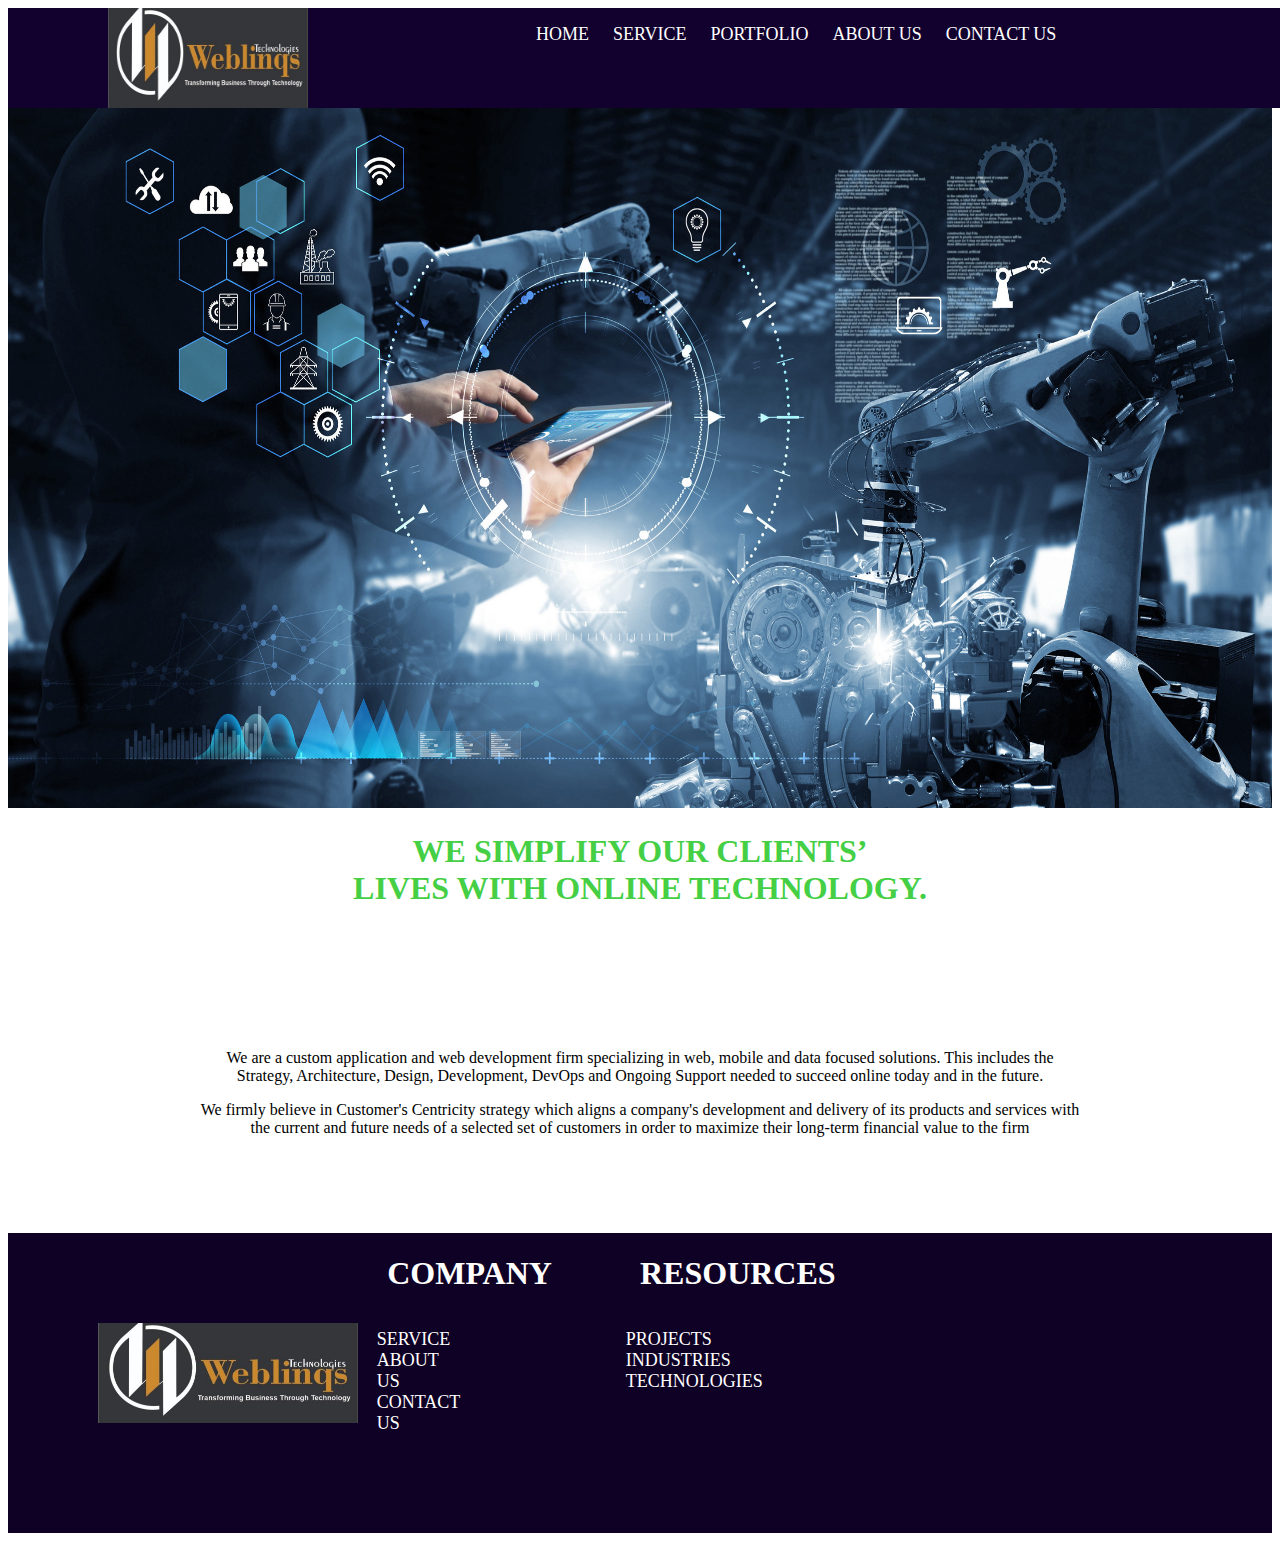
<file: weblinqs/about.html>
<!DOCTYPE html>
<html lang="en">
<head>
    <meta charset="UTF-8">
    <meta http-equiv="X-UA-Compatible" content="IE=edge">
    <meta name="viewport" content="width=device-width, initial-scale=1.0">
    <title>About us</title>
</head>
<body>
    <link rel="stylesheet" href="about.css">
    <nav>
        <div class="logo">
    <img class="img" src="w logo.jpeg" alt="">
        </div>
        <div class="uldiv">
        <ul>
            <li>
                <a href="index.html">home</a>
                <a href="service.html">service</a>
                <!-- <a href="#">technologies</a> -->
                <!-- <a href="#">industries</a> -->
                <a href="#">portfolio</a>
                <a href="about.html">about us</a>
                <a href="contact.html">contact us</a>
            </li>
        </ul>
    </div>
       </nav>
       <div class="slider">
        <img class="simg" src="abt.jpeg" alt="">
              </div>   
<div class="text">
<div class="dh1">
    <h1>
        WE SIMPLIFY OUR CLIENTS’<br> LIVES WITH ONLINE TECHNOLOGY.
    </h1>
</div>
<div class="p">
     <p class="p1">
        We are a custom application and web development firm specializing in web, mobile and data focused solutions. This includes the <br> Strategy, Architecture, Design, Development, DevOps and Ongoing Support needed to succeed online today and in the future.
     </p>
     <p class="p2">
        We firmly believe in Customer's Centricity strategy which aligns a company's development and delivery of its products and services with <br> the current and future needs of a selected set of customers in order to maximize their long-term financial value to the firm
     </p>
</div>

</div>

<!-- <div class="mv">
     <img class="mvpic" src="mvv.jpeg" alt="">
<div class="div1">
<h1 class="m">
    Mission
</h1>
<p>
    We have assisted hundreds of businesses in automating their operational <br> procedures and overcoming the particular difficulties they faced.
</p>
</div>



</div> -->



<div class="footer">
    <div class="left">
    <img class="fimg" src="w logo.jpeg" alt="">
    </div>
    <div class="mid">
    <h1 class="midh1">
        company
    </h1>
    <ul>
        <li class="midl2">
            <a href="#">service</a>
            <a href="#">about us</a>
            <a href="#">contact us</a>
        </li>
    </ul>
    </div>
    <div class="mid">
        <h1 class="midh1">
            Resources
        </h1>
        <ul>
            <li class="midl">
                <a href="#">projects</a>
                <a href="#">industries</a>
                <a href="#">technologies</a>
            </li>
        </ul>
        </div>
       </div>





</body>
</html>
</file>
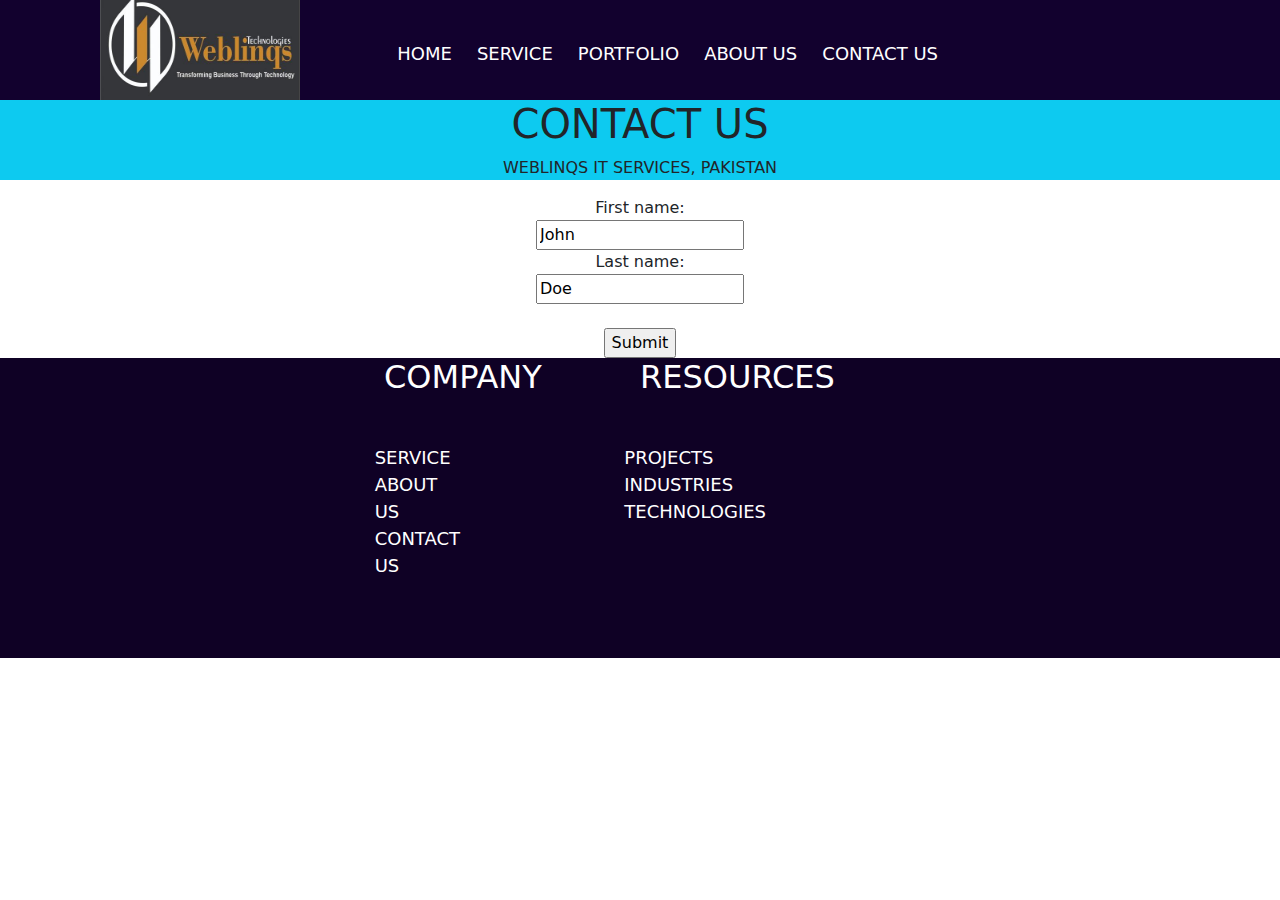
<file: weblinqs/contact.html>
<!DOCTYPE html>
<html lang="en">
<head>
    <meta charset="UTF-8">
    <meta name="viewport" content="width=device-width, initial-scale=1.0">
    <title>contact</title>
    <link href="https://cdn.jsdelivr.net/npm/bootstrap@5.2.3/dist/css/bootstrap.min.css" rel="stylesheet">
    <script src="https://cdn.jsdelivr.net/npm/bootstrap@5.2.3/dist/js/bootstrap.bundle.min.js"></script>
</head>
<body>
    <link rel="stylesheet" href="contact.css">
    <nav>
        <div class="logo">
    <img class="img" src="w logo.jpeg" alt="">
        </div>
        <div class="uldiv">
        <ul>
            <li>
                <a href="index.html">home</a>
                <a href="service.html">service</a>
                <!-- <a href="#">technologies</a> -->
                <!-- <a href="#">industries</a> -->
                <a href="#">portfolio</a>
                <a href="about.html">about us</a>
                <a href="contact.html">contact us</a>
            </li>
        </ul>
    </div>
       </nav>
       <div class="container-fluid bg-info text-align">
<h1>
    CONTACT US
</h1>
<p class="text-align">
    WEBLINQS IT SERVICES, PAKISTAN
</p>
       </div>
<!-- <div class="pm">
<div class="p">
<div class="ph div">
    <img class="ph img" src="phone icon.jpg" alt="">
    <h3>Phone</h3>
    <p>
        +92-303-6612400
    </p>
    <p>
        +92-303-6612400
    </p>
    <p>
        +92-303-6612400
    </p>
</div>
</div>
<div class="m">

</div>
</div> -->

       <form class="pd-5 text-align" action="/action_page.php">
        <label for="fname">First name:</label><br>
        <input type="text" id="fname" name="fname" value="John"><br>
        <label for="lname">Last name:</label><br>
        <input type="text" id="lname" name="lname" value="Doe"><br><br>
        <input type="submit" value="Submit">
      </form> 

      
      





























<div class="footer">
<div class="left">
<img class="fimg" src="w logo.jpeg" alt="">
</div>
<div class="mid">
<h1 class="midh1">
    company
</h1>
<ul>
    <li class="midl2">
        <a href="#">service</a>
        <a href="#">about us</a>
        <a href="#">contact us</a>
    </li>
</ul>
</div>
<div class="mid">
    <h1 class="midh1">
        Resources
    </h1>
    <ul>
        <li class="midl">
            <a href="#">projects</a>
            <a href="#">industries</a>
            <a href="#">technologies</a>
        </li>
    </ul>
    </div>
   </div>





















</body>
</html>
</file>
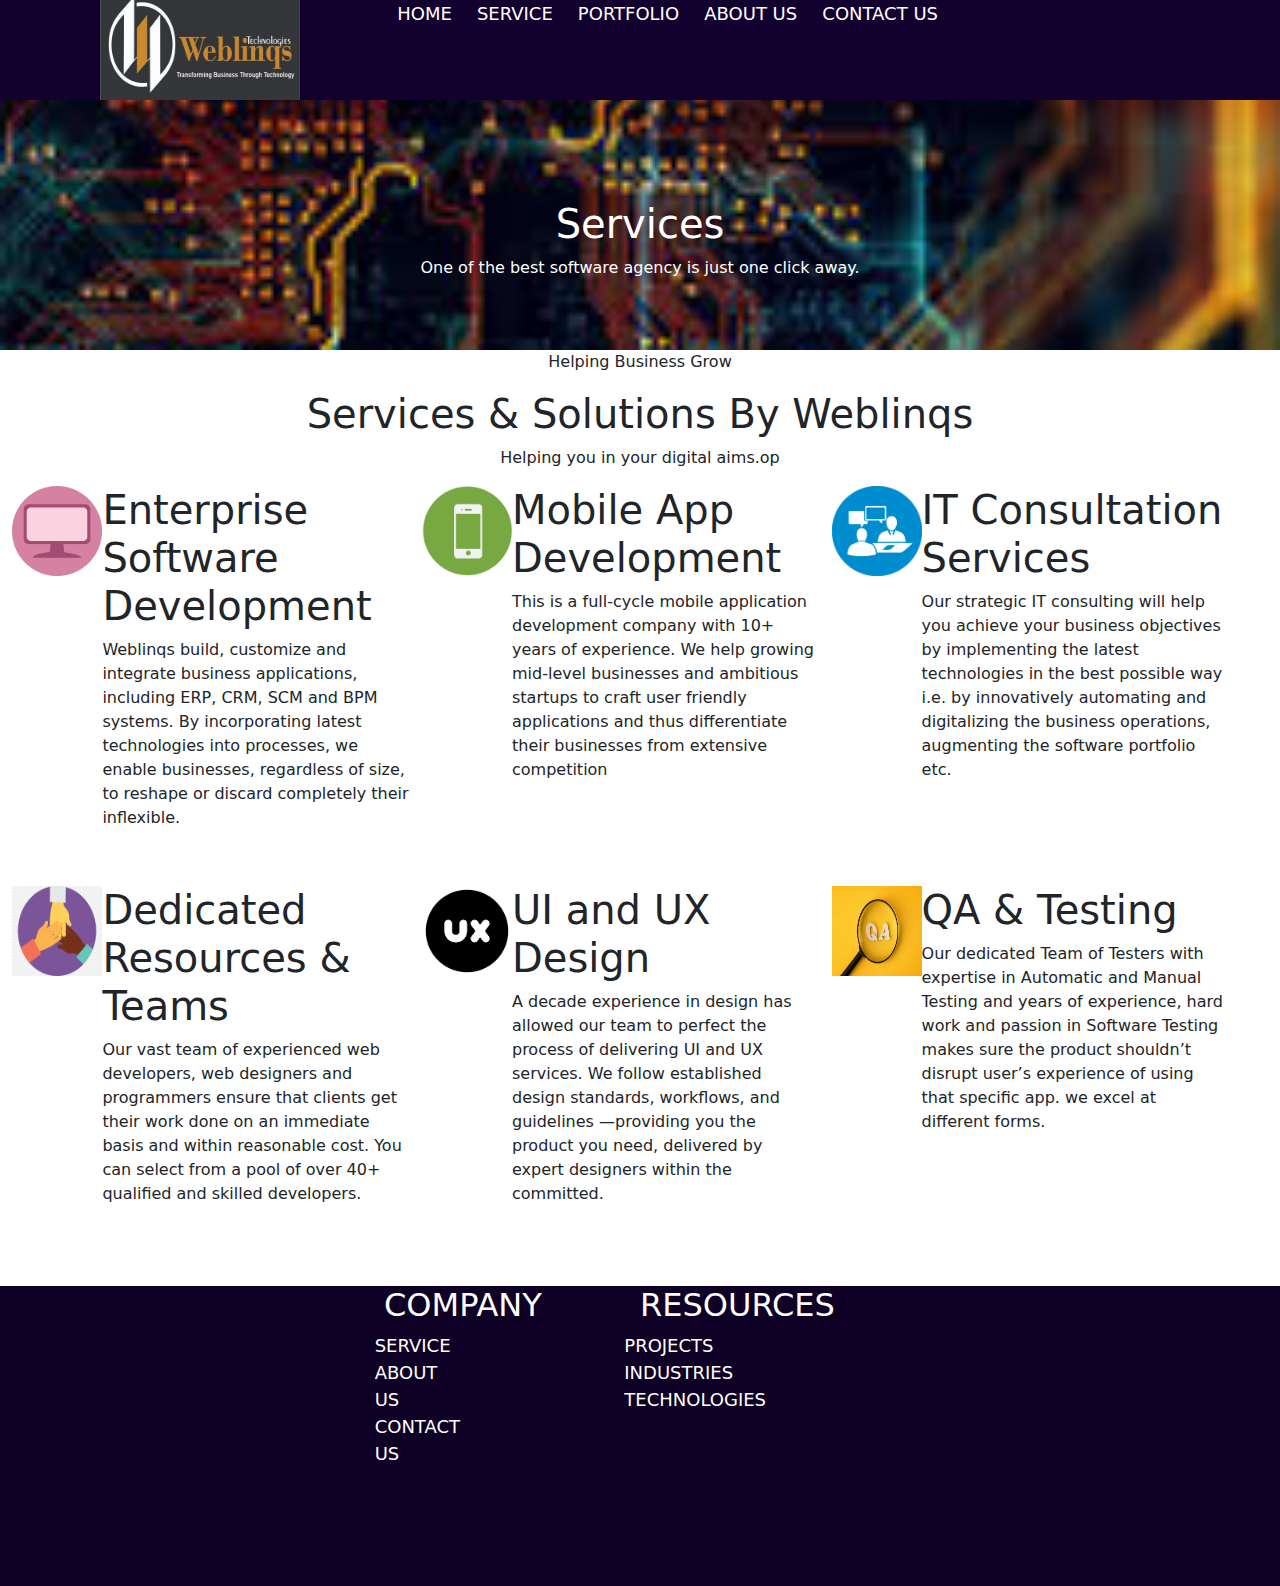
<file: weblinqs/service.html>
<!DOCTYPE html>
<html lang="en">
<head>
    <meta charset="UTF-8">
    <meta name="viewport" content="width=device-width, initial-scale=1.0">
    <title>services</title>
    <link href="https://cdn.jsdelivr.net/npm/bootstrap@5.2.3/dist/css/bootstrap.min.css" rel="stylesheet">
  <script src="https://cdn.jsdelivr.net/npm/bootstrap@5.2.3/dist/js/bootstrap.bundle.min.js"></script>
</head>
<body>

    <link rel="stylesheet" href="service.css">
    <nav>
        <div class="logo">
    <img class="img" src="w logo.jpeg" alt="">
        </div>
        <div class="uldiv">
        <ul>
            <li>
                <a href="index.html">home</a>
                <a href="service.html">service</a>
                <!-- <a href="#">technologies</a> -->
                <!-- <a href="#">industries</a> -->
                <a href="#">portfolio</a>
                <a href="about.html">about us</a>
                <a href="contact.html">contact us</a>
            </li>
        </ul>
    </div>
       </nav>

       <!-- <div class="serr">
        
<img class="ss" src="serr.webp" alt="">
<div class="sst">
    <h1>
        services
    </h1>
    <p>
        One of the best software agency is just one click away.
    </p>
</div>
       </div> -->
      
<div class="hd">
<h1>
    Services
</h1>
<p>
    One of the best software agency is just one click away.
</p>
</div>
<div class="container-fluid">
<div class="row">
<div class="col-sm-12 divtext">
<p >
    Helping Business Grow
</p>
<h1>
    Services & Solutions By Weblinqs
</h1>
<p>
    Helping you in your digital aims.op
</p>

</div>
</div>
</div>

<div class="maindiv">
<div class="row1">
<div class="divp1">
<img class="image" src="comp icon.png" alt="">
</div>
<div class="div1">
<h1>
    
Enterprise Software Development
</h1>
<p>
    Weblinqs build, customize and integrate business applications,
     including ERP, CRM, SCM and BPM systems. By incorporating latest technologies 
     into processes, we enable businesses, regardless of size, to reshape or discard 
     completely their inflexible.
</p>
</div>
<div class="divp2">
<img class="image" src="mobile icon.png" alt="">
</div>
<div class="div2">
<h1>
    Mobile App Development
</h1>
<p>
    This is a full-cycle mobile application development company with 10+ years of experience.
     We help growing mid-level businesses and ambitious startups
     to craft user friendly applications and thus differentiate their businesses from extensive competition
</p>
</div>
<div class="divp3">
<img class="image" src="consulting-icon.jpg" alt="">
</div>
<div class="div3">
<h1>
    IT Consultation Services
</h1>
<p>
    Our strategic IT consulting will help you achieve your business objectives by
     implementing the latest technologies in the best possible way i.e. 
    by innovatively automating and digitalizing the business operations, augmenting the software portfolio etc.
</p>
</div>
</div>
<div class="row2">
    <div class="divp1">
<img class="image" src="organize.png" alt="">
    </div>
    <div class="div1">
    <h1>
        Dedicated Resources & Teams
    </h1>
    <p>
        Our vast team of experienced web developers, web designers and programmers ensure that clients get their
         work done on an immediate basis and within
          reasonable cost. You can select from a pool of over 40+ qualified and skilled developers.
    </p>
    </div>
    <div class="divp2">
    <img class="image" src="ux icon.png" alt="">
    </div>
    <div class="div2">
    <h1>
        UI and UX Design
    </h1>
    <p>
        A decade experience in design has allowed our team to perfect 
        the process of delivering UI and UX services. We follow established design standards, 
        workflows, and guidelines —providing you the product you need, delivered by expert designers within the committed.
    </p>
    </div>
    <div class="divp3">
    <img class="image" src="QA.jpg" alt="">
    </div>
    <div class="div3">
    <h1>
        QA & Testing
    </h1>
    <p>
        Our dedicated Team of Testers with expertise in Automatic and Manual Testing and years of experience,
         hard work and passion in Software Testing makes sure
         the product shouldn’t disrupt user’s experience of using that specific app. we excel at different forms.
    </p>
    </div>
</div>
</div>

<div class="footer">
    <div class="left">
    <img class="fimg" src="w logo.jpeg" alt="">
    </div>
    <div class="mid">
    <h1 class="midh1">
        company
    </h1>
    <ul>
        <li class="midl2">
            <a href="#">service</a>
            <a href="#">about us</a>
            <a href="#">contact us</a>
        </li>
    </ul>
    </div>
    <div class="mid">
        <h1 class="midh1">
            Resources
        </h1>
        <ul>
            <li class="midl">
                <a href="#">projects</a>
                <a href="#">industries</a>
                <a href="#">technologies</a>
            </li>
        </ul>
        </div>
       </div>

























</body>
</html>
</file>
<file: weblinqs/about.css>
nav{
    width: 100%;
    height: 100px;
    /* line-height: 100px; */
    padding-left: 100px;
    padding-right: 100px;
    /* position: fixed; */
    background: #12012e;
   
}
.uldiv{
    width: 60%;
    height: 100px;
    float: left;
}
.slider{
    width: 100%;
    height: auto;
}
.img{
    width: 200px;
    height: 100px;
   float: left;
  
}
ul{
    float: right;
}
li{
    display: inline;
    list-style-type: none;

}
a{
    font-size: 18px;
    text-transform: uppercase;
    padding-left: 10px;
    padding-right: 10px;
    color: white;
    text-decoration: none;
    
}
a:hover{
    color: green;
}
.simg{
    width: 100%;
    height: 700px;
    background-repeat: no-repeat;
    background-size: cover;
    background-position: fixed;}
    .text{
        width: 100%;
        height: 400px;
    }
.dh1{
    width: 100%;
    height: 200px;
    text-align: center;
    color: rgb(69, 207, 69);
}
.p{
    width: 100%;
    height: 100px; 
   
}
.p1{
    text-align: center;
    /* padding-bottom: 100px; */
}
.p2{
    text-align: center;
    /* padding-top: 200px; */
    
}
.mv{
    width: 100%;
    height: 400px ;
}
.mvpic{
    width: 100%;
    height: 400px;
    background-repeat: no-repeat;
    background-size: cover;
    background-position: fixed;
}
   


.div1{
    width: 100%;
    height: 400px;
    float: left;
}
.m{
    text-align: center;
    text-size-adjust: 30px;
    color: white;

} 
.footer{
    width: 100%;
    height: 300px;
    background: #0f0125;
}
.left{
    height: 300px;
    width: 30%;
    float: left;
}
.fimg{
    padding: 90px;
    float: left;
    width: 260px;
    height: 100px;
}
.mid{
    width: 20%;
    height: 300px;
    /* background: #000; */
    float: left;
    
}
.midh1{
    text-transform: uppercase;
    font-size: 32px;
    color: white;
}
.midl{
    text-transform: capitalize;
    display: grid;
    float: left;
    padding-right: 120px;
}
.midl2{
    text-transform: capitalize;
    display: grid;
    float: left; 
    padding-right: 170px;
}
</file>
<file: weblinqs/contact.css>
nav{
    width: 100%;
    height: 100px;
    /* line-height: 100px; */
    padding-left: 100px;
    padding-right: 100px;
    /* position: fixed; */
    background: #12012e;
   
}
.uldiv{
    width: 60%;
    height: 100px;
    float: left;
}
.img{
    width: 200px;
    height: 100px;
   float: left;
  
}
ul{
    float: right;
    padding-top: 40px;
}
li{
    display: inline;
    list-style-type: none;

}
a{
    font-size: 18px;
    text-transform: uppercase;
    padding-left: 10px;
    padding-right: 10px;
    color: white;
    text-decoration: none;
    
}
a:hover{
    color: green;
}
.simg{
    width: 100%;
    height: 700px;
    background-repeat: no-repeat;
    background-size: cover;
    background-position: fixed;
}
.footer{
    width: 100%;
    height: 300px;
    background: #0f0125;
}
.left{
    height: 300px;
    width: 30%;
    float: left;
}
.fimg{
    padding: 90px;
    float: left;
    width: 260px;
    height: 100px;
}
.mid{
    width: 20%;
    height: 300px;
    /* background: #000; */
    float: left;
    
}
.midh1{
    text-transform: uppercase;
    font-size: 32px;
    color: white;
}
.midl{
    text-transform: capitalize;
    display: grid;
    float: left;
    padding-right: 120px;
}
.midl2{
    text-transform: capitalize;
    display: grid;
    float: left; 
    padding-right: 170px;
}
.text-align{
    text-align: center;
}
.pm{
    height: 400px;
    width: 100%;
    /* background: #000; */
}
.p{
    height: 400px;
    width: 50%;
    background: #866b6b;
    float: left;
}
.m{
    height: 400px;
    width: 50%;
    background: #5c2c2c;
    float: left;
}
.ph img{
    height: 90px;
    width: 90px;
}
.ph div{
    height: 150px;
    width: 100%;
  margin-right: 50%;
  
}
</file>
<file: weblinqs/service.css>
nav{
    width: 100%;
    height: 100px;
    /* line-height: 100px; */
    padding-left: 100px;
    padding-right: 100px;
    /* position: fixed; */
    background: #12012e;
   
}
.hd{
    background-image: url('serv.header.jpg');
    background-size: cover;
    background-repeat: no-repeat;
    background-attachment: fixed;
    height: 250px;
    width: 100%;
    color: white;
    text-align: center;
    padding-top: 100px;
}
.uldiv{
    width: 60%;
    height: 100px;
    float: left;
}
.slider{
    width: 100%;
    height: auto;
}
.img{
    width: 200px;
    height: 100px;
   float: left;
  
}
ul{
    float: right;
}
li{
    display: inline;
    list-style-type: none;

}
a{
    font-size: 18px;
    text-transform: uppercase;
    padding-left: 10px;
    padding-right: 10px;
    color: white;
    text-decoration: none;
    
}
a:hover{
    color: green;
}
.simg{
    width: 100%;
    height: 700px;
    background-repeat: no-repeat;
    background-size: cover;
    background-position: fixed;
}
.ss{
    height: 300px;
    width: 100%;

}
.serr{
    height: 300px;
    width: 100%;
    position: relative;
}
.sst{
    position: absolute;
    background: #4e2424;
}
.divtext{
    text-align: center;
}
.maindiv{
    height: 800px;
    width: 100%;
}
.row1{
    height: 400px;
    width: 100%;
    /* background: #8b6d6d; */
}
.row2{
    height: 400px;
    width: 100%;
    /* background: #662929; */
}
.divp1{
    width: 8%;
    /* background: #6e0202; */
    float: left;
}
.divp2{
    width: 8%;
    /* background: #6e0202; */
    float: left;
}
.divp3{
    width: 8%;
    /* background: #6e0202; */
    float: left;
}
.div1{
    width: 24%;
    /* background: #000; */
    float: left;
}
.div2{
    width: 24%;
    /* background: #000; */
    float: left;
}
.div3{
    width: 24%;
    /* background: #000; */
    float: left;
}
.image{
    height: 90px;
    width: 90px;
    float: right;
}
.footer{
    width: 100%;
    height: 300px;
    background: #0f0125;
}
.left{
    height: 300px;
    width: 30%;
    float: left;
}
.fimg{
    padding: 90px;
    float: left;
    width: 260px;
    height: 100px;
}
.mid{
    width: 20%;
    height: 300px;
    /* background: #000; */
    float: left;
    
}
.midh1{
    text-transform: uppercase;
    font-size: 32px;
    color: white;
}
.midl{
    text-transform: capitalize;
    display: grid;
    float: left;
    padding-right: 120px;
}
.midl2{
    text-transform: capitalize;
    display: grid;
    float: left; 
    padding-right: 170px;
}
</file>
